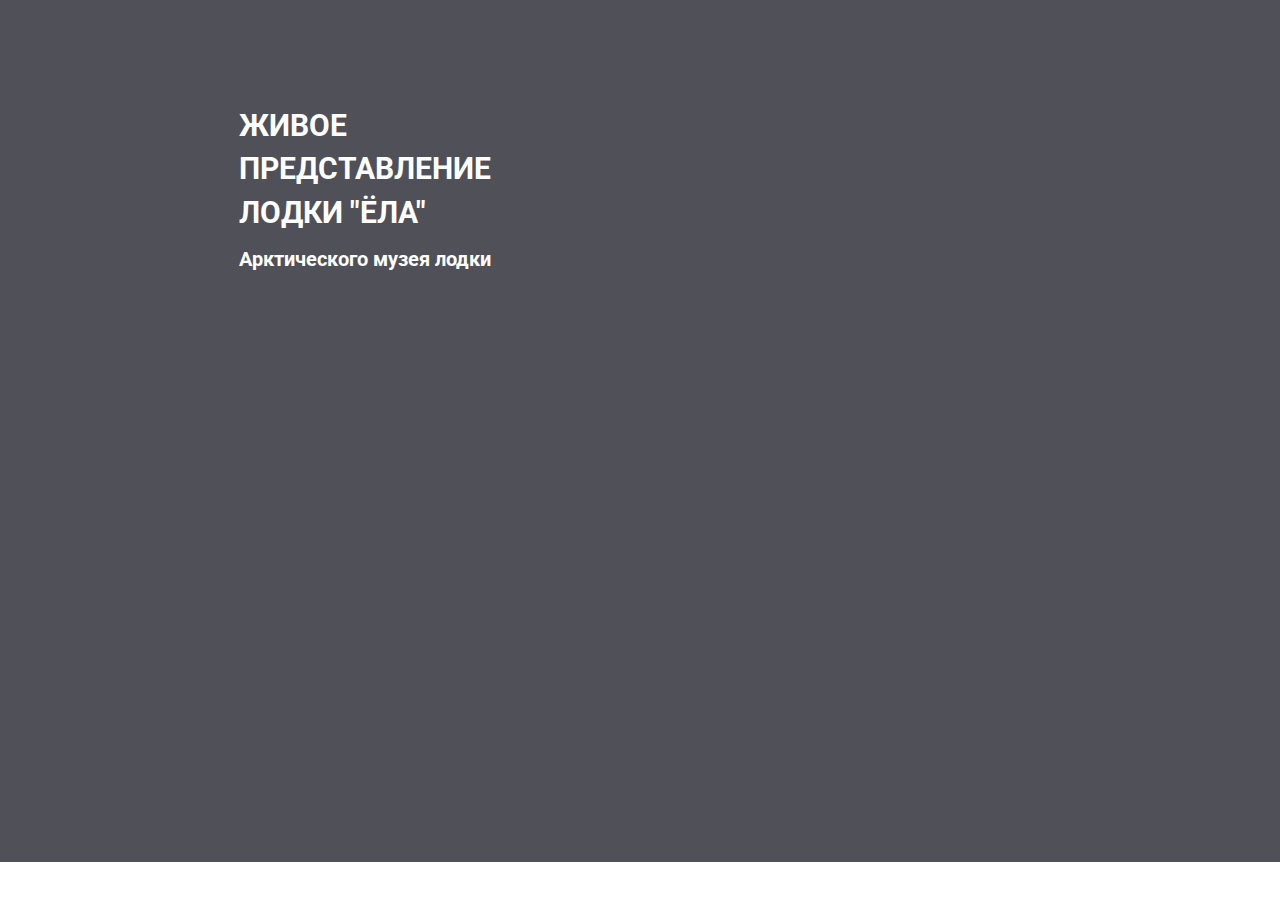
<file: index.html>
<!DOCTYPE html>
<html style="font-size: 16px;" lang="ru"><head>
    <meta name="viewport" content="width=device-width, initial-scale=1.0">
    <meta charset="utf-8">
    <meta name="keywords" content="">
    <meta name="description" content="">
    <title>Главная</title>
    <link rel="stylesheet" href="nicepage.css" media="screen">
    <link rel="stylesheet" href="index.css" media="screen">
    <script class="u-script" type="text/javascript" src="jquery.js" defer=""></script>
    <script class="u-script" type="text/javascript" src="nicepage.js" defer=""></script>
    <meta name="generator" content="Nicepage 6.16.5, nicepage.com">
    <link id="u-theme-google-font" rel="stylesheet" href="https://fonts.googleapis.com/css?family=Roboto:100,100i,300,300i,400,400i,500,500i,700,700i,900,900i|Open+Sans:300,300i,400,400i,500,500i,600,600i,700,700i,800,800i">



    <script type="application/ld+json">        {
                "@context": "http://schema.org",
                "@type": "Organization",
                "name": ""
        }</script>


    <script>
        if (/iPhone|iPad/i.test(navigator.userAgent)) {
            document.location.href = "iolla2.html";
        }

        else if (/Android/i.test(navigator.userAgent)) {
            document.location.href = "iolla1.html";
        }

        // else {
        //      document.location.href = "";
        //   }
        //   setTimeout(() => {
        //       window.location = ""
        //   }, 100);
    </script>


    <meta name="theme-color" content="#478ac9">
    <meta property="og:title" content="Главная">
    <meta property="og:type" content="website">
    <meta data-intl-tel-input-cdn-path="intlTelInput/">
</head>
  <body data-home-page="Главная.html" data-home-page-title="Главная" data-path-to-root="./" data-include-products="false" class="u-body u-xl-mode" data-lang="ru">
    <section class="u-clearfix u-custom-color-1 u-section-1" id="sec-802b">
        <div class="u-clearfix u-sheet u-sheet-1">
            <h3 class="u-text u-text-1">
                <span style="font-size: 1.875rem;">
                    <br>ЖИВОЕ<br>ПРЕДСТАВЛЕНИЕ<br>ЛОДКИ "ЁЛА"
                </span>
                <br>
                <span style="font-size: 1.25rem;">Арктического музея лодки</span>
                <br>
            </h3>
            <!--           <p class="u-text u-text-2">
            Выберите свою платформу!<br>
            <span style="font-size: 0.625rem;"></span>
            <br>И Вы попадете на страницу визуального обзора лодки "ЁЛА" с возможностью перехода в дополненную реальность, где сможете сделать фото
        </p>
        <img class="u-align-left-xs u-image u-image-circle u-image-contain u-preserve-proportions u-image-1" src="images/button2.png" alt="" data-image-width="336" data-image-height="336" data-href="iolla1.html">
        <img class="u-align-left-xs u-image u-image-contain u-image-default u-preserve-proportions u-image-2" src="images/button.png" alt="" data-image-width="337" data-image-height="337" data-href="iolla2.html">
        <p class="u-text u-text-grey-25 u-text-3">
            Некоторые смартфоны не поддерживают данную технологию.<br>
            <br>Браузеры, которые рекомендуются для просмотра дополненной реальности:<br>
            <span style="font-weight: 700;">на Android</span>: Chrome, Canary, Edge, Samsung Internet;<br>
            <span style="font-weight: 700;">на iOS</span>: Safari
        </p>  -->
        </div>
        </section>


    </body></html>
</file>
